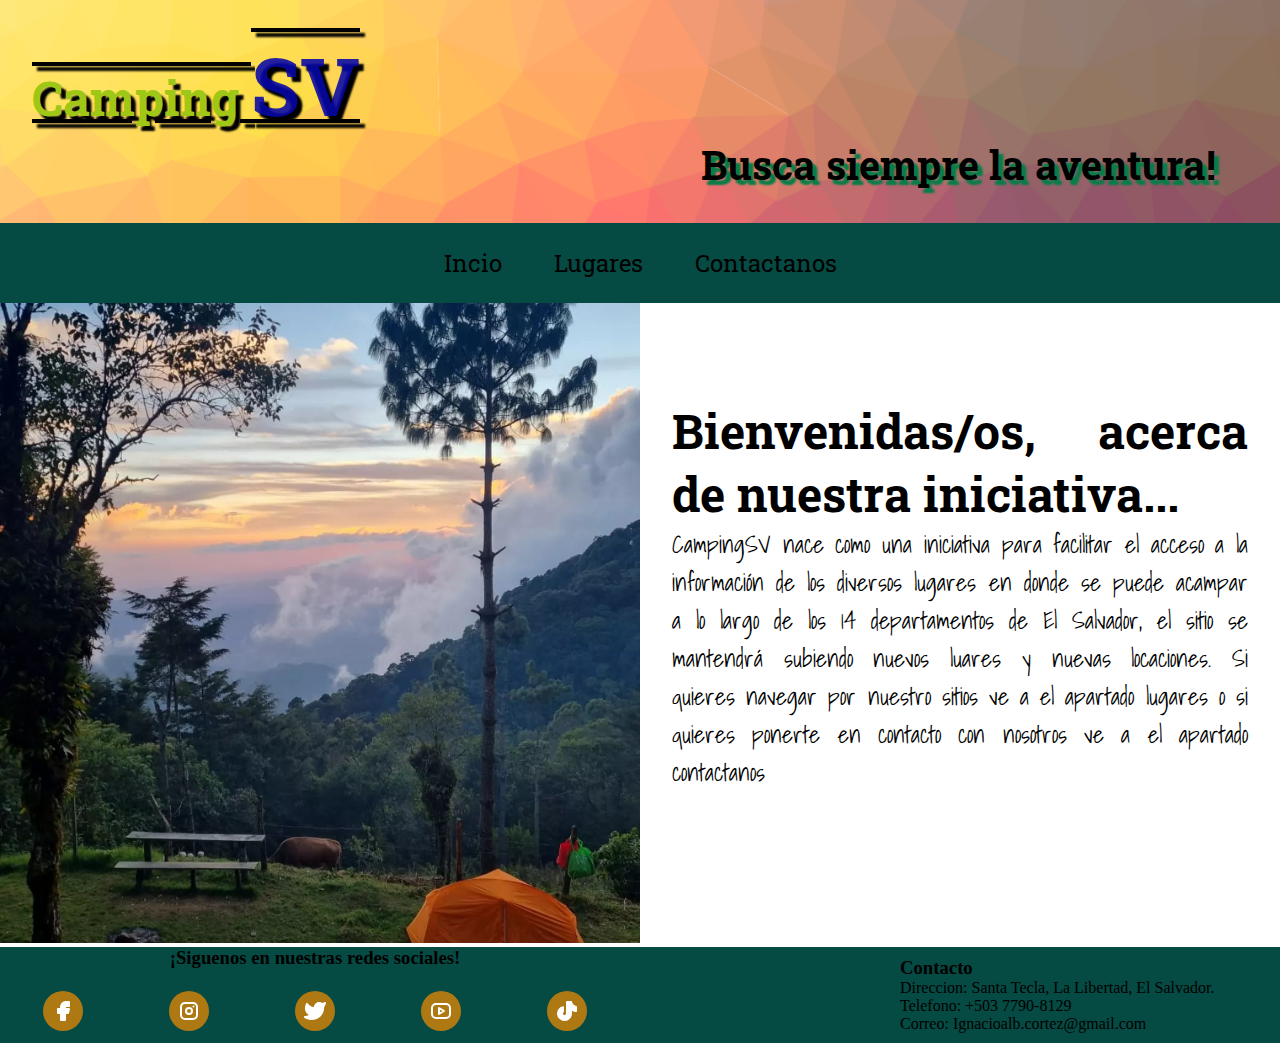
<file: index.htm>
<!DOCTYPE html>
<html lang="en">
    <head>
        <meta charset="UTF-8">
        <meta http-equiv="X-UA-Compatible" content="IE=edge">
        <meta name="viewport" content="width=device-width, initial-scale=1.0">
        <link rel="stylesheet" href="./assets/css/styles.css">
        <link rel="icon" href="./assets/img/bonfire2.ico">
        <title>CampingSV</title>
    </head>
<body>
    <header>
        <h1 id="camping">Camping <span id="sv">SV</span></h1> 
        <h2 id="slogan">Busca siempre la <span>aventura!</span></h2>
    </header>
  
    <nav>
        <ul>
            <li>
                <a href="./index.htm">Incio</a>
            </li>
            <li>
                <a href="./lugares.html">Lugares</a>
            </li>
            <li>
                <a href="./contact.html">Contactanos</a>
            </li>
        </ul>
    </nav>
    <main class="box-center1">
        <section class="conteiner1">
            <div>
                <img src="./assets/img/pital.png" alt="pital" id="homeimage">
            </div>
            <div class="homemain">
                <h2 class="welcome">
                    Bienvenidas/os, acerca de nuestra iniciativa... 
                </h2>
                <p class="about">
                    CampingSV nace como una iniciativa para facilitar el acceso a la información de los diversos lugares en donde se puede acampar a lo largo de los 14 departamentos de El Salvador, el sitio se mantendrá subiendo nuevos luares y nuevas locaciones. Si quieres navegar por nuestro sitios ve a el apartado <span id="places">lugares</span> o si quieres ponerte en contacto con nosotros ve a el apartado <span id="incontact">contactanos</span>
                </p>
            </div>
            
            
        </section>

    </main>
    <footer>
        <div class="foot-conteiner">
            <div class="info">
                <h3>¡Siguenos en nuestras redes sociales!</h3>
                <div class="icons margen">
                    <a href="">
                        <svg xmlns="http://www.w3.org/2000/svg" class="icon icon-tabler icon-tabler-brand-facebook-filled" width="24" height="24" viewBox="0 0 24 24" stroke-width="2" stroke="currentColor" fill="none" stroke-linecap="round" stroke-linejoin="round">
                            <path stroke="none" d="M0 0h24v24H0z" fill="none"></path>
                            <path d="M18 2a1 1 0 0 1 .993 .883l.007 .117v4a1 1 0 0 1 -.883 .993l-.117 .007h-3v1h3a1 1 0 0 1 .991 1.131l-.02 .112l-1 4a1 1 0 0 1 -.858 .75l-.113 .007h-2v6a1 1 0 0 1 -.883 .993l-.117 .007h-4a1 1 0 0 1 -.993 -.883l-.007 -.117v-6h-2a1 1 0 0 1 -.993 -.883l-.007 -.117v-4a1 1 0 0 1 .883 -.993l.117 -.007h2v-1a6 6 0 0 1 5.775 -5.996l.225 -.004h3z" stroke-width="0" fill="currentColor"></path>
                        </svg>
                    </a>

                    <a href="">
                        <svg xmlns="http://www.w3.org/2000/svg" class="icon icon-tabler icon-tabler-brand-instagram" width="24" height="24" viewBox="0 0 24 24" stroke-width="2" stroke="currentColor" fill="none" stroke-linecap="round" stroke-linejoin="round">
                            <path stroke="none" d="M0 0h24v24H0z" fill="none"></path>
                            <path d="M4 4m0 4a4 4 0 0 1 4 -4h8a4 4 0 0 1 4 4v8a4 4 0 0 1 -4 4h-8a4 4 0 0 1 -4 -4z"></path>
                            <path d="M12 12m-3 0a3 3 0 1 0 6 0a3 3 0 1 0 -6 0"></path>
                            <path d="M16.5 7.5l0 .01"></path>
                        </svg>
                    </a>

                    <a href="">
                        <svg xmlns="http://www.w3.org/2000/svg" class="icon icon-tabler icon-tabler-brand-twitter-filled" width="24" height="24" viewBox="0 0 24 24" stroke-width="2" stroke="currentColor" fill="none" stroke-linecap="round" stroke-linejoin="round">
                            <path stroke="none" d="M0 0h24v24H0z" fill="none"></path>
                            <path d="M14.058 3.41c-1.807 .767 -2.995 2.453 -3.056 4.38l-.002 .182l-.243 -.023c-2.392 -.269 -4.498 -1.512 -5.944 -3.531a1 1 0 0 0 -1.685 .092l-.097 .186l-.049 .099c-.719 1.485 -1.19 3.29 -1.017 5.203l.03 .273c.283 2.263 1.5 4.215 3.779 5.679l.173 .107l-.081 .043c-1.315 .663 -2.518 .952 -3.827 .9c-1.056 -.04 -1.446 1.372 -.518 1.878c3.598 1.961 7.461 2.566 10.792 1.6c4.06 -1.18 7.152 -4.223 8.335 -8.433l.127 -.495c.238 -.993 .372 -2.006 .401 -3.024l.003 -.332l.393 -.779l.44 -.862l.214 -.434l.118 -.247c.265 -.565 .456 -1.033 .574 -1.43l.014 -.056l.008 -.018c.22 -.593 -.166 -1.358 -.941 -1.358l-.122 .007a.997 .997 0 0 0 -.231 .057l-.086 .038a7.46 7.46 0 0 1 -.88 .36l-.356 .115l-.271 .08l-.772 .214c-1.336 -1.118 -3.144 -1.254 -5.012 -.554l-.211 .084z" stroke-width="0" fill="currentColor"></path>
                        </svg>
                    </a>

                    <a href="">
                        <svg xmlns="http://www.w3.org/2000/svg" class="icon icon-tabler icon-tabler-brand-youtube" width="24" height="24" viewBox="0 0 24 24" stroke-width="2" stroke="currentColor" fill="none" stroke-linecap="round" stroke-linejoin="round">
                            <path stroke="none" d="M0 0h24v24H0z" fill="none"></path>
                            <path d="M3 5m0 4a4 4 0 0 1 4 -4h10a4 4 0 0 1 4 4v6a4 4 0 0 1 -4 4h-10a4 4 0 0 1 -4 -4z"></path>
                            <path d="M10 9l5 3l-5 3z"></path>
                        </svg>
                    </a>

                    <a href="">
                        <svg xmlns="http://www.w3.org/2000/svg" class="icon icon-tabler icon-tabler-brand-tikto-filled" width="24" height="24" viewBox="0 0 24 24" stroke-width="2" stroke="currentColor" fill="none" stroke-linecap="round" stroke-linejoin="round">
                            <path stroke="none" d="M0 0h24v24H0z" fill="none"></path>
                            <path d="M16.083 2h-4.083a1 1 0 0 0 -1 1v11.5a1.5 1.5 0 1 1 -2.519 -1.1l.12 -.1a1 1 0 0 0 .399 -.8v-4.326a1 1 0 0 0 -1.23 -.974a7.5 7.5 0 0 0 1.73 14.8l.243 -.005a7.5 7.5 0 0 0 7.257 -7.495v-2.7l.311 .153c1.122 .53 2.333 .868 3.59 .993a1 1 0 0 0 1.099 -.996v-4.033a1 1 0 0 0 -.834 -.986a5.005 5.005 0 0 1 -4.097 -4.096a1 1 0 0 0 -.986 -.835z" stroke-width="0" fill="currentColor"></path>
                        </svg>
                    </a>
                </div>
            </div>
            <div class="datos">
                <h3>Contacto</h3>
                <p>Direccion: Santa Tecla, La Libertad, El Salvador.</p>
                <p>Telefono: +503 7790-8129</p>
                <p>Correo: Ignacioalb.cortez@gmail.com</p>
            </div>
        </div>
    </footer>
</body>   
</html>
</file>
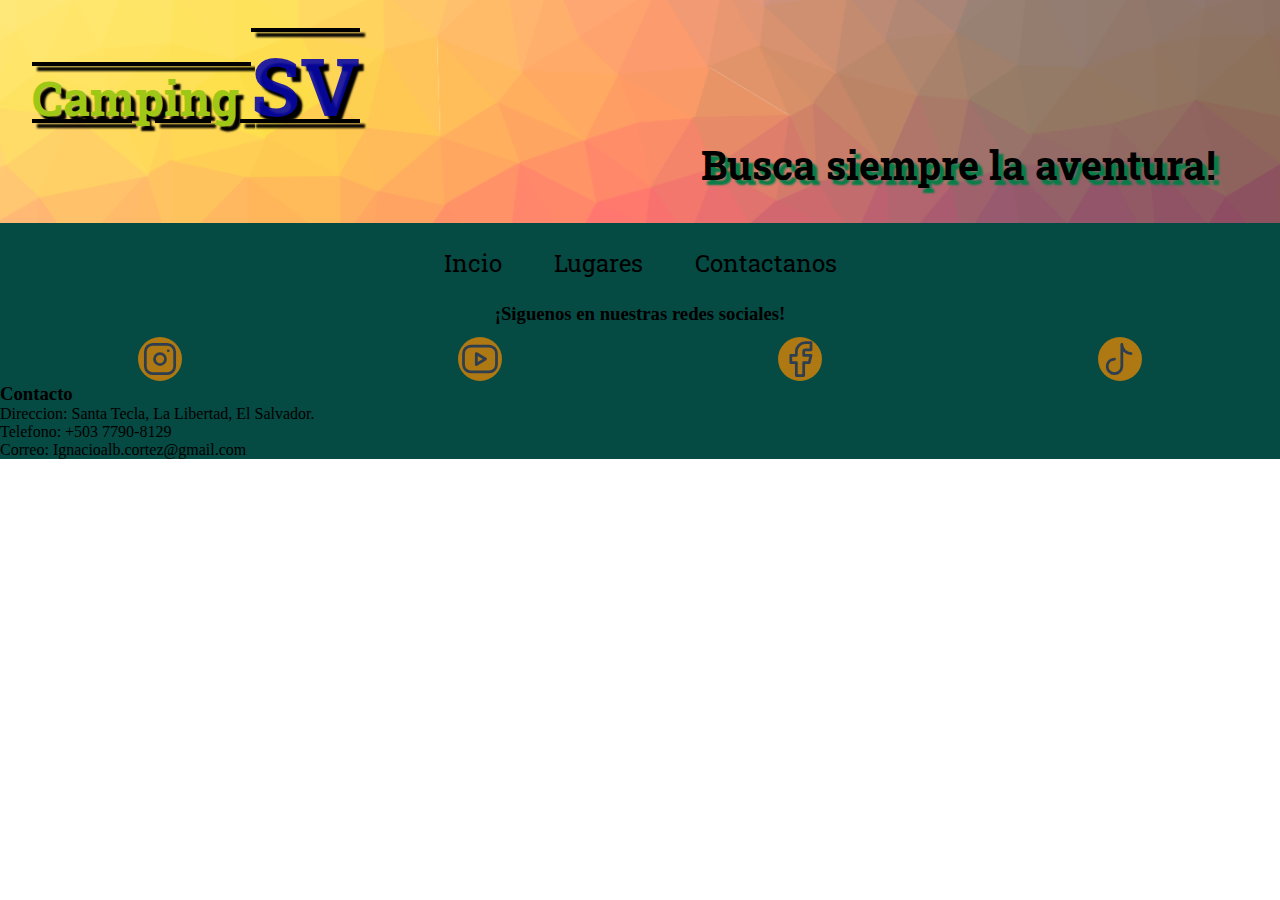
<file: ahucahapan.html>
<!DOCTYPE html>
<html lang="en">
    <head>
        <meta charset="UTF-8">
        <meta http-equiv="X-UA-Compatible" content="IE=edge">
        <meta name="viewport" content="width=device-width, initial-scale=1.0">
        <link rel="stylesheet" href="./assets/css/styles.css">
        <link rel="icon" href="./assets/img/bonfire2.ico">
        <title>CampingSV</title>
    </head>
<body>
    <header>
        <h1 id="camping">Camping <span id="sv">SV</span></h1> 
        <h2 id="slogan">Busca siempre la <span>aventura!</span></h2>
    </header>
  
    <nav>
        <ul>
            <li>
                <a href="./index.htm">Incio</a>
            </li>
            <li>
                <a href="./lugares.html">Lugares</a>
            </li>
            <li>
                <a href="./contact.html">Contactanos</a>
            </li>
        </ul>
    </nav>
    <main>

    </main>
    <footer>
        <div class="footer-conteiner">
            <div class="info">
                <h3>¡Siguenos en nuestras redes sociales!</h3>
                <div class="icons">
                    <a href=""><svg xmlns="http://www.w3.org/2000/svg" class="icon icon-tabler icon-tabler-brand-instagram" width="44" height="44" viewBox="0 0 24 24" stroke-width="1.5" stroke="#2c3e50" fill="none" stroke-linecap="round" stroke-linejoin="round">
                        <path stroke="none" d="M0 0h24v24H0z" fill="none"/>
                        <rect x="4" y="4" width="16" height="16" rx="4" />
                        <circle cx="12" cy="12" r="3" />
                        <line x1="16.5" y1="7.5" x2="16.5" y2="7.501" />
                      </svg>
                    </a>
                    <a href=""><svg xmlns="http://www.w3.org/2000/svg" class="icon icon-tabler icon-tabler-brand-youtube" width="44" height="44" viewBox="0 0 24 24" stroke-width="1.5" stroke="#2c3e50" fill="none" stroke-linecap="round" stroke-linejoin="round">
                        <path stroke="none" d="M0 0h24v24H0z" fill="none"/>
                        <rect x="3" y="5" width="18" height="14" rx="4" />
                        <path d="M10 9l5 3l-5 3z" />
                      </svg>
                    </a>
                    <a href=""><svg xmlns="http://www.w3.org/2000/svg" class="icon icon-tabler icon-tabler-brand-facebook" width="44" height="44" viewBox="0 0 24 24" stroke-width="1.5" stroke="#2c3e50" fill="none" stroke-linecap="round" stroke-linejoin="round">
                        <path stroke="none" d="M0 0h24v24H0z" fill="none"/>
                        <path d="M7 10v4h3v7h4v-7h3l1 -4h-4v-2a1 1 0 0 1 1 -1h3v-4h-3a5 5 0 0 0 -5 5v2h-3" />
                      </svg>
                    </a>
                    <a href=""><svg xmlns="http://www.w3.org/2000/svg" class="icon icon-tabler icon-tabler-brand-tiktok" width="44" height="44" viewBox="0 0 24 24" stroke-width="1.5" stroke="#2c3e50" fill="none" stroke-linecap="round" stroke-linejoin="round">
                        <path stroke="none" d="M0 0h24v24H0z" fill="none"/>
                        <path d="M9 12a4 4 0 1 0 4 4v-12a5 5 0 0 0 5 5" />
                      </svg>
                    </a>
                </div>
            </div>
            <div>
                <h3>Contacto</h3>
                <p>Direccion: Santa Tecla, La Libertad, El Salvador.</p>
                <p>Telefono: +503 7790-8129</p>
                <p>Correo: Ignacioalb.cortez@gmail.com</p>
            </div>
        </div>
    </footer>
</body>   
</html>
</file>
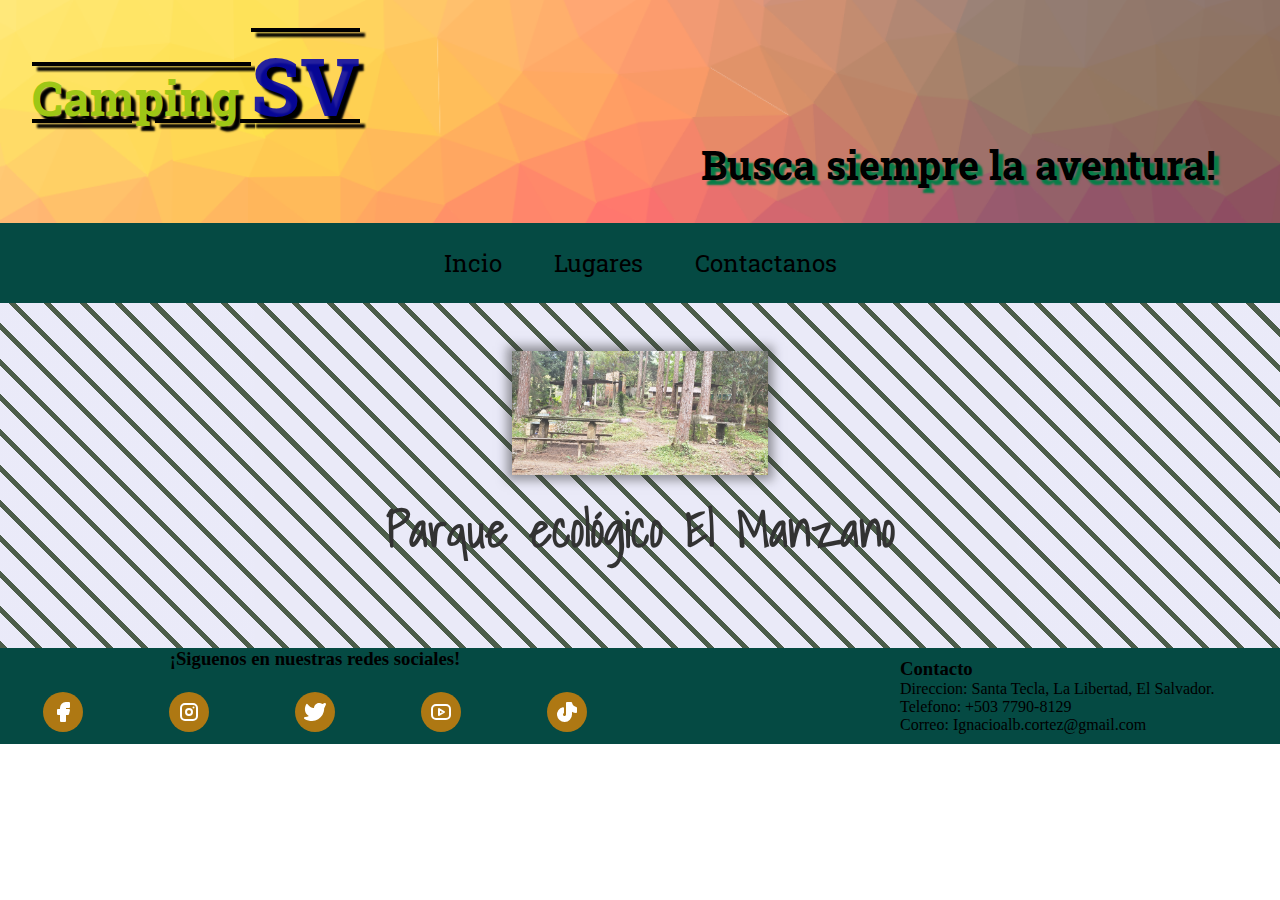
<file: chalatenango.html>
<!DOCTYPE html>
<html lang="en">
    <head>
        <meta charset="UTF-8">
        <meta http-equiv="X-UA-Compatible" content="IE=edge">
        <meta name="viewport" content="width=device-width, initial-scale=1.0">
        <link rel="stylesheet" href="./assets/css/styles.css">
        <link rel="icon" href="./assets/img/bonfire2.ico">
        <title>CampingSV</title>
    </head>
<body>
    <header>
        <h1 id="camping">Camping <span id="sv">SV</span></h1> 
        <h2 id="slogan">Busca siempre la <span>aventura!</span></h2>
    </header>
  
    <nav>
        <ul>
            <li>
                <a href="./index.htm">Incio</a>
            </li>
            <li>
                <a href="./lugares.html">Lugares</a>
            </li>
            <li>
                <a href="./contact.html">Contactanos</a>
            </li>
        </ul>
    </nav>
    <main class="box-center4">
        <section class="departments">
            <div class="el-manzano">
                <img src="./assets/img/elmanzano.png" alt="chalateimg" id="manzanoimg">

            </div>
            <div id="manzanoletter">
               <a href="./elmanzano.html">Parque ecológico El Manzano</a> 
            </div>

        
        </section>
    </main>
    <footer>
        <div class="foot-conteiner">
            <div class="info">
                <h3>¡Siguenos en nuestras redes sociales!</h3>
                <div class="icons margen">
                    <a href="">
                        <svg xmlns="http://www.w3.org/2000/svg" class="icon icon-tabler icon-tabler-brand-facebook-filled" width="24" height="24" viewBox="0 0 24 24" stroke-width="2" stroke="currentColor" fill="none" stroke-linecap="round" stroke-linejoin="round">
                            <path stroke="none" d="M0 0h24v24H0z" fill="none"></path>
                            <path d="M18 2a1 1 0 0 1 .993 .883l.007 .117v4a1 1 0 0 1 -.883 .993l-.117 .007h-3v1h3a1 1 0 0 1 .991 1.131l-.02 .112l-1 4a1 1 0 0 1 -.858 .75l-.113 .007h-2v6a1 1 0 0 1 -.883 .993l-.117 .007h-4a1 1 0 0 1 -.993 -.883l-.007 -.117v-6h-2a1 1 0 0 1 -.993 -.883l-.007 -.117v-4a1 1 0 0 1 .883 -.993l.117 -.007h2v-1a6 6 0 0 1 5.775 -5.996l.225 -.004h3z" stroke-width="0" fill="currentColor"></path>
                        </svg>
                    </a>

                    <a href="">
                        <svg xmlns="http://www.w3.org/2000/svg" class="icon icon-tabler icon-tabler-brand-instagram" width="24" height="24" viewBox="0 0 24 24" stroke-width="2" stroke="currentColor" fill="none" stroke-linecap="round" stroke-linejoin="round">
                            <path stroke="none" d="M0 0h24v24H0z" fill="none"></path>
                            <path d="M4 4m0 4a4 4 0 0 1 4 -4h8a4 4 0 0 1 4 4v8a4 4 0 0 1 -4 4h-8a4 4 0 0 1 -4 -4z"></path>
                            <path d="M12 12m-3 0a3 3 0 1 0 6 0a3 3 0 1 0 -6 0"></path>
                            <path d="M16.5 7.5l0 .01"></path>
                        </svg>
                    </a>

                    <a href="">
                        <svg xmlns="http://www.w3.org/2000/svg" class="icon icon-tabler icon-tabler-brand-twitter-filled" width="24" height="24" viewBox="0 0 24 24" stroke-width="2" stroke="currentColor" fill="none" stroke-linecap="round" stroke-linejoin="round">
                            <path stroke="none" d="M0 0h24v24H0z" fill="none"></path>
                            <path d="M14.058 3.41c-1.807 .767 -2.995 2.453 -3.056 4.38l-.002 .182l-.243 -.023c-2.392 -.269 -4.498 -1.512 -5.944 -3.531a1 1 0 0 0 -1.685 .092l-.097 .186l-.049 .099c-.719 1.485 -1.19 3.29 -1.017 5.203l.03 .273c.283 2.263 1.5 4.215 3.779 5.679l.173 .107l-.081 .043c-1.315 .663 -2.518 .952 -3.827 .9c-1.056 -.04 -1.446 1.372 -.518 1.878c3.598 1.961 7.461 2.566 10.792 1.6c4.06 -1.18 7.152 -4.223 8.335 -8.433l.127 -.495c.238 -.993 .372 -2.006 .401 -3.024l.003 -.332l.393 -.779l.44 -.862l.214 -.434l.118 -.247c.265 -.565 .456 -1.033 .574 -1.43l.014 -.056l.008 -.018c.22 -.593 -.166 -1.358 -.941 -1.358l-.122 .007a.997 .997 0 0 0 -.231 .057l-.086 .038a7.46 7.46 0 0 1 -.88 .36l-.356 .115l-.271 .08l-.772 .214c-1.336 -1.118 -3.144 -1.254 -5.012 -.554l-.211 .084z" stroke-width="0" fill="currentColor"></path>
                        </svg>
                    </a>

                    <a href="">
                        <svg xmlns="http://www.w3.org/2000/svg" class="icon icon-tabler icon-tabler-brand-youtube" width="24" height="24" viewBox="0 0 24 24" stroke-width="2" stroke="currentColor" fill="none" stroke-linecap="round" stroke-linejoin="round">
                            <path stroke="none" d="M0 0h24v24H0z" fill="none"></path>
                            <path d="M3 5m0 4a4 4 0 0 1 4 -4h10a4 4 0 0 1 4 4v6a4 4 0 0 1 -4 4h-10a4 4 0 0 1 -4 -4z"></path>
                            <path d="M10 9l5 3l-5 3z"></path>
                        </svg>
                    </a>

                    <a href="">
                        <svg xmlns="http://www.w3.org/2000/svg" class="icon icon-tabler icon-tabler-brand-tikto-filled" width="24" height="24" viewBox="0 0 24 24" stroke-width="2" stroke="currentColor" fill="none" stroke-linecap="round" stroke-linejoin="round">
                            <path stroke="none" d="M0 0h24v24H0z" fill="none"></path>
                            <path d="M16.083 2h-4.083a1 1 0 0 0 -1 1v11.5a1.5 1.5 0 1 1 -2.519 -1.1l.12 -.1a1 1 0 0 0 .399 -.8v-4.326a1 1 0 0 0 -1.23 -.974a7.5 7.5 0 0 0 1.73 14.8l.243 -.005a7.5 7.5 0 0 0 7.257 -7.495v-2.7l.311 .153c1.122 .53 2.333 .868 3.59 .993a1 1 0 0 0 1.099 -.996v-4.033a1 1 0 0 0 -.834 -.986a5.005 5.005 0 0 1 -4.097 -4.096a1 1 0 0 0 -.986 -.835z" stroke-width="0" fill="currentColor"></path>
                        </svg>
                    </a>
                </div>
            </div>
            <div class="datos">
                <h3>Contacto</h3>
                <p>Direccion: Santa Tecla, La Libertad, El Salvador.</p>
                <p>Telefono: +503 7790-8129</p>
                <p>Correo: Ignacioalb.cortez@gmail.com</p>
            </div>
        </div>
    </footer>
</body>   
</html>
</file>
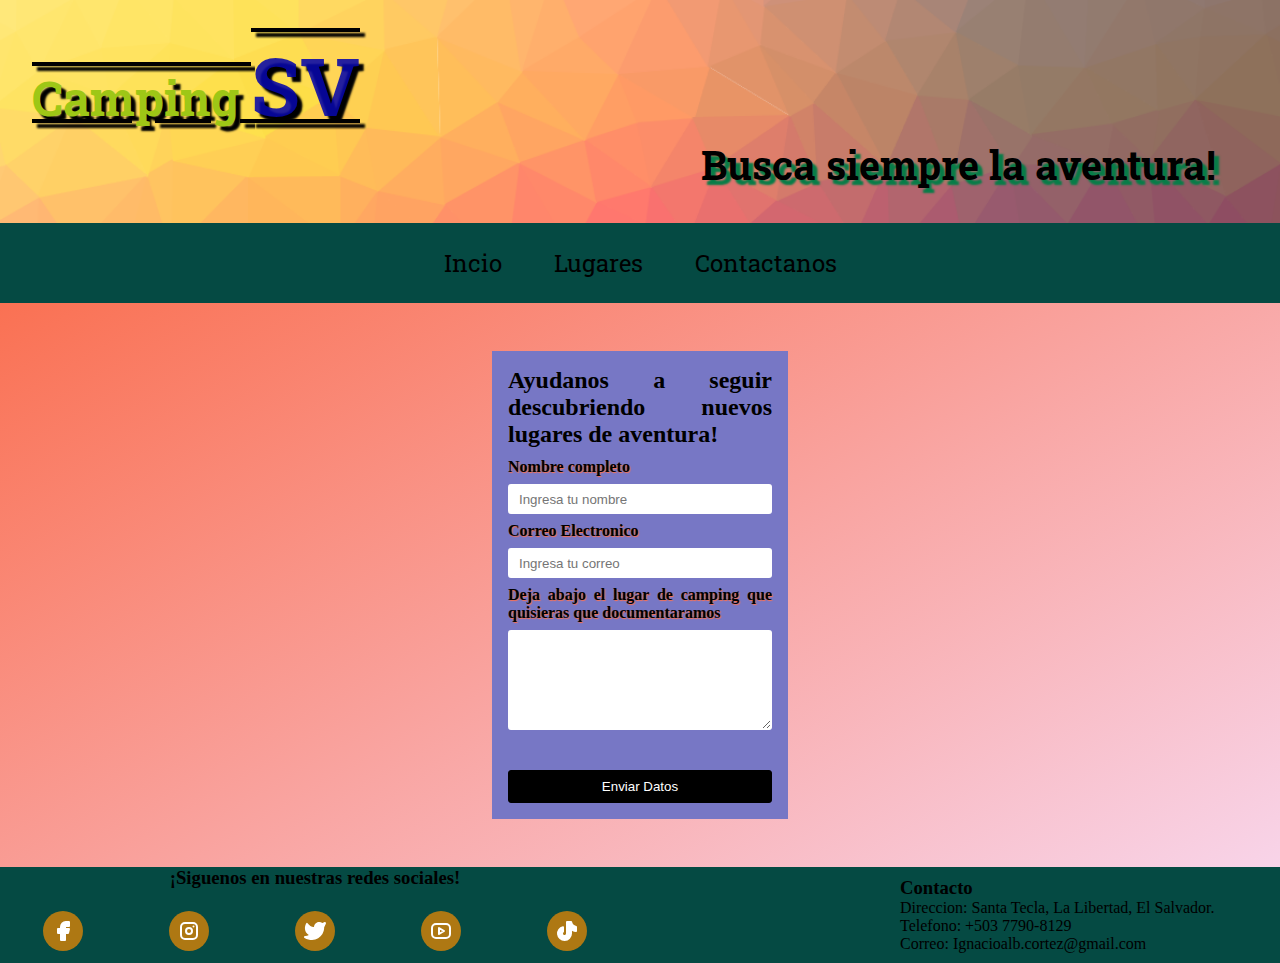
<file: contact.html>
<!DOCTYPE html>
<html lang="en">
    <head>
        <meta charset="UTF-8">
        <meta http-equiv="X-UA-Compatible" content="IE=edge">
        <meta name="viewport" content="width=device-width, initial-scale=1.0">
        <link rel="stylesheet" href="./assets/css/styles.css">
        <link rel="icon" href="./assets/img/bonfire2.ico">
        <title>CampingSV</title>
    </head>
<body>
    <header>
        <h1 id="camping">Camping <span id="sv">SV</span></h1> 
        <h2 id="slogan">Busca siempre la <span>aventura!</span></h2>
    </header>
  
    <nav>
        <ul>
            <li>
                <a href="./index.htm">Incio</a>
            </li>
            <li>
                <a href="./lugares.html">Lugares</a>
            </li>
            <li>
                <a href="./contact.html">Contactanos</a>
            </li>
        </ul>
    </nav>
    <main class="box-center2">
        <div class="formulario">
            <h4>Ayudanos a seguir descubriendo nuevos lugares de aventura!</h4>
            <form action="">
            <label for="">Nombre completo</label>
            <input type="text" placeholder="Ingresa tu nombre">
            <label for="">Correo Electronico</label>
            <input type="email" placeholder="Ingresa tu correo">
            <label for="">Deja abajo el lugar de camping que quisieras que documentaramos</label>
            <textarea name="" id="" cols="30" rows="10">

            </textarea>
            <input type="submit" value="Enviar Datos">
            </form>
        </div>

    </main>
    <footer>
        <div class="foot-conteiner">
            <div class="info">
                <h3>¡Siguenos en nuestras redes sociales!</h3>
                <div class="icons margen">
                    <a href="">
                        <svg xmlns="http://www.w3.org/2000/svg" class="icon icon-tabler icon-tabler-brand-facebook-filled" width="24" height="24" viewBox="0 0 24 24" stroke-width="2" stroke="currentColor" fill="none" stroke-linecap="round" stroke-linejoin="round">
                            <path stroke="none" d="M0 0h24v24H0z" fill="none"></path>
                            <path d="M18 2a1 1 0 0 1 .993 .883l.007 .117v4a1 1 0 0 1 -.883 .993l-.117 .007h-3v1h3a1 1 0 0 1 .991 1.131l-.02 .112l-1 4a1 1 0 0 1 -.858 .75l-.113 .007h-2v6a1 1 0 0 1 -.883 .993l-.117 .007h-4a1 1 0 0 1 -.993 -.883l-.007 -.117v-6h-2a1 1 0 0 1 -.993 -.883l-.007 -.117v-4a1 1 0 0 1 .883 -.993l.117 -.007h2v-1a6 6 0 0 1 5.775 -5.996l.225 -.004h3z" stroke-width="0" fill="currentColor"></path>
                        </svg>
                    </a>

                    <a href="">
                        <svg xmlns="http://www.w3.org/2000/svg" class="icon icon-tabler icon-tabler-brand-instagram" width="24" height="24" viewBox="0 0 24 24" stroke-width="2" stroke="currentColor" fill="none" stroke-linecap="round" stroke-linejoin="round">
                            <path stroke="none" d="M0 0h24v24H0z" fill="none"></path>
                            <path d="M4 4m0 4a4 4 0 0 1 4 -4h8a4 4 0 0 1 4 4v8a4 4 0 0 1 -4 4h-8a4 4 0 0 1 -4 -4z"></path>
                            <path d="M12 12m-3 0a3 3 0 1 0 6 0a3 3 0 1 0 -6 0"></path>
                            <path d="M16.5 7.5l0 .01"></path>
                        </svg>
                    </a>

                    <a href="">
                        <svg xmlns="http://www.w3.org/2000/svg" class="icon icon-tabler icon-tabler-brand-twitter-filled" width="24" height="24" viewBox="0 0 24 24" stroke-width="2" stroke="currentColor" fill="none" stroke-linecap="round" stroke-linejoin="round">
                            <path stroke="none" d="M0 0h24v24H0z" fill="none"></path>
                            <path d="M14.058 3.41c-1.807 .767 -2.995 2.453 -3.056 4.38l-.002 .182l-.243 -.023c-2.392 -.269 -4.498 -1.512 -5.944 -3.531a1 1 0 0 0 -1.685 .092l-.097 .186l-.049 .099c-.719 1.485 -1.19 3.29 -1.017 5.203l.03 .273c.283 2.263 1.5 4.215 3.779 5.679l.173 .107l-.081 .043c-1.315 .663 -2.518 .952 -3.827 .9c-1.056 -.04 -1.446 1.372 -.518 1.878c3.598 1.961 7.461 2.566 10.792 1.6c4.06 -1.18 7.152 -4.223 8.335 -8.433l.127 -.495c.238 -.993 .372 -2.006 .401 -3.024l.003 -.332l.393 -.779l.44 -.862l.214 -.434l.118 -.247c.265 -.565 .456 -1.033 .574 -1.43l.014 -.056l.008 -.018c.22 -.593 -.166 -1.358 -.941 -1.358l-.122 .007a.997 .997 0 0 0 -.231 .057l-.086 .038a7.46 7.46 0 0 1 -.88 .36l-.356 .115l-.271 .08l-.772 .214c-1.336 -1.118 -3.144 -1.254 -5.012 -.554l-.211 .084z" stroke-width="0" fill="currentColor"></path>
                        </svg>
                    </a>

                    <a href="">
                        <svg xmlns="http://www.w3.org/2000/svg" class="icon icon-tabler icon-tabler-brand-youtube" width="24" height="24" viewBox="0 0 24 24" stroke-width="2" stroke="currentColor" fill="none" stroke-linecap="round" stroke-linejoin="round">
                            <path stroke="none" d="M0 0h24v24H0z" fill="none"></path>
                            <path d="M3 5m0 4a4 4 0 0 1 4 -4h10a4 4 0 0 1 4 4v6a4 4 0 0 1 -4 4h-10a4 4 0 0 1 -4 -4z"></path>
                            <path d="M10 9l5 3l-5 3z"></path>
                        </svg>
                    </a>

                    <a href="">
                        <svg xmlns="http://www.w3.org/2000/svg" class="icon icon-tabler icon-tabler-brand-tikto-filled" width="24" height="24" viewBox="0 0 24 24" stroke-width="2" stroke="currentColor" fill="none" stroke-linecap="round" stroke-linejoin="round">
                            <path stroke="none" d="M0 0h24v24H0z" fill="none"></path>
                            <path d="M16.083 2h-4.083a1 1 0 0 0 -1 1v11.5a1.5 1.5 0 1 1 -2.519 -1.1l.12 -.1a1 1 0 0 0 .399 -.8v-4.326a1 1 0 0 0 -1.23 -.974a7.5 7.5 0 0 0 1.73 14.8l.243 -.005a7.5 7.5 0 0 0 7.257 -7.495v-2.7l.311 .153c1.122 .53 2.333 .868 3.59 .993a1 1 0 0 0 1.099 -.996v-4.033a1 1 0 0 0 -.834 -.986a5.005 5.005 0 0 1 -4.097 -4.096a1 1 0 0 0 -.986 -.835z" stroke-width="0" fill="currentColor"></path>
                        </svg>
                    </a>
                </div>
            </div>
            <div class="datos">
                <h3>Contacto</h3>
                <p>Direccion: Santa Tecla, La Libertad, El Salvador.</p>
                <p>Telefono: +503 7790-8129</p>
                <p>Correo: Ignacioalb.cortez@gmail.com</p>
            </div>
        </div>
    </footer>
</body>   
</html>
</file>
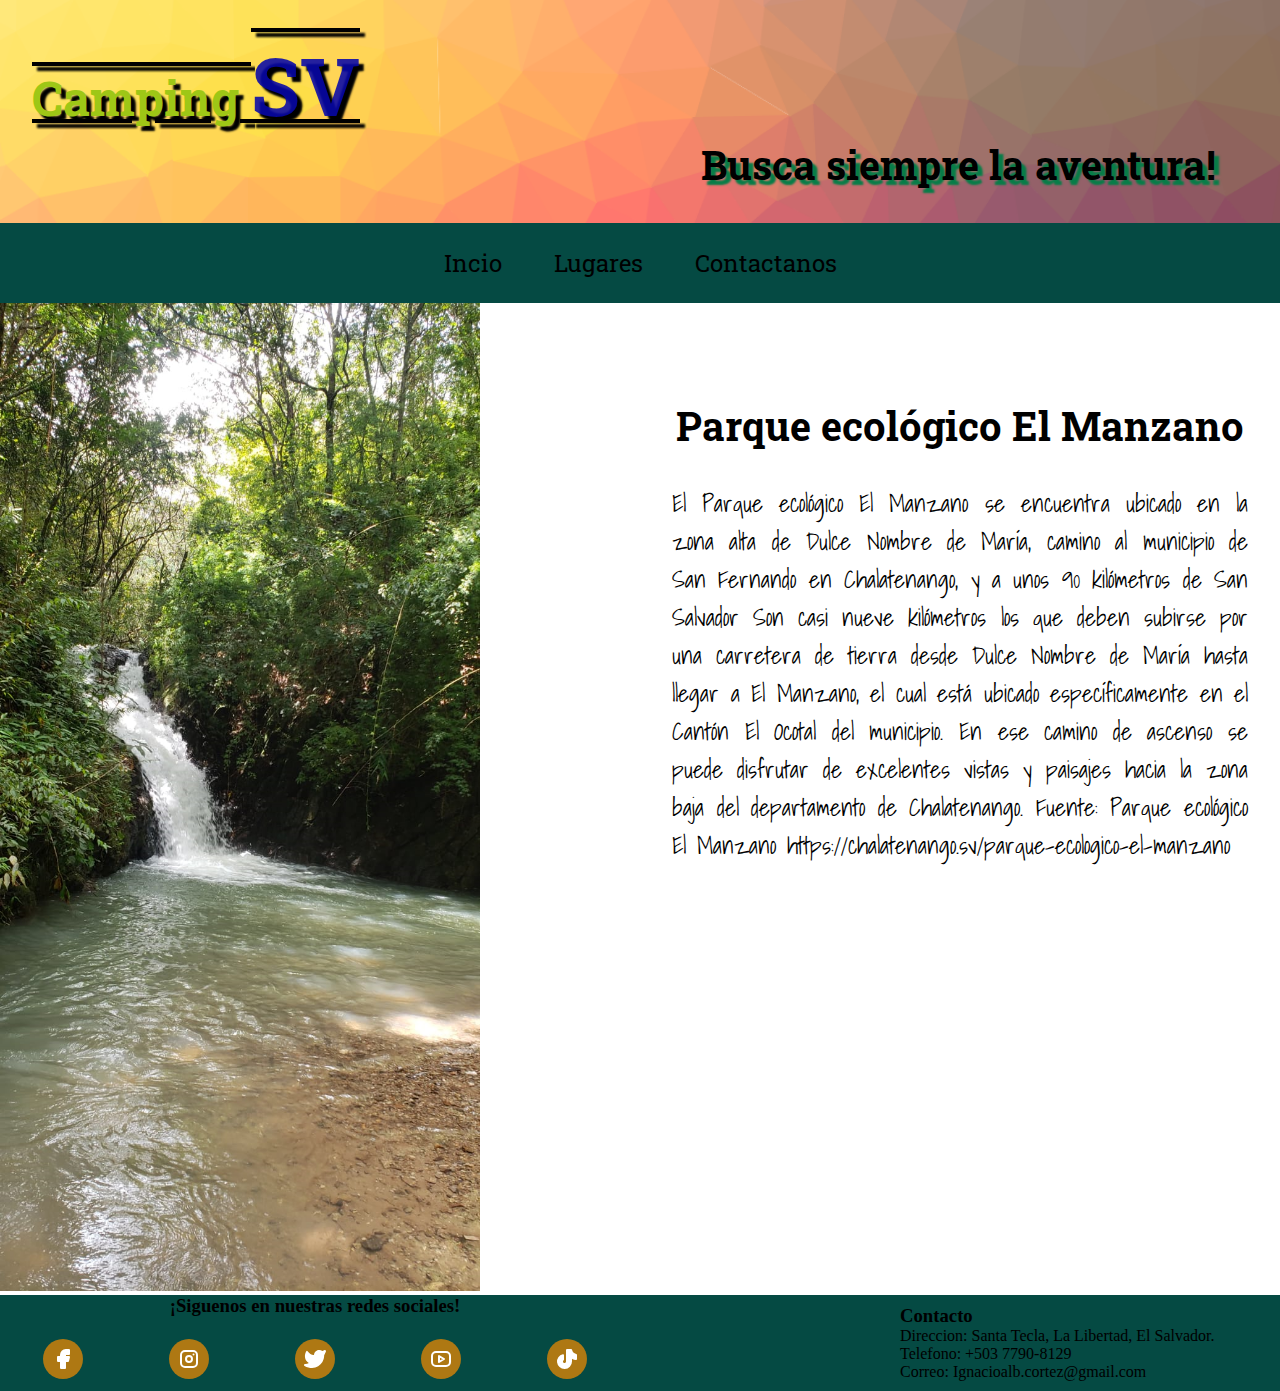
<file: elmanzano.html>
<!DOCTYPE html>
<html lang="en">
    <head>
        <meta charset="UTF-8">
        <meta http-equiv="X-UA-Compatible" content="IE=edge">
        <meta name="viewport" content="width=device-width, initial-scale=1.0">
        <link rel="stylesheet" href="./assets/css/styles.css">
        <link rel="icon" href="./assets/img/bonfire2.ico">
        <title>CampingSV</title>
    </head>
<body>
    <header>
        <h1 id="camping">Camping <span id="sv">SV</span></h1> 
        <h2 id="slogan">Busca siempre la <span>aventura!</span></h2>
    </header>
  
    <nav>
        <ul>
            <li>
                <a href="./index.htm">Incio</a>
            </li>
            <li>
                <a href="./lugares.html">Lugares</a>
            </li>
            <li>
                <a href="./contact.html">Contactanos</a>
            </li>
        </ul>
    </nav>
    <main class="box-center5">
        <section class="conteiner3">
            <div>
                <img src="./assets/img/elmanzano2.png" alt="elmanzano2" id="waterfall">
            </div>
            <div class="peem">
                <h2 class="title">
                    Parque ecológico El Manzano
                </h2>
                <p class="about-manzano">
                    El Parque ecológico El Manzano se encuentra ubicado en la zona alta de Dulce Nombre de María, camino al municipio de San Fernando en Chalatenango, y a unos 90 kilómetros de San Salvador
                    Son casi nueve kilómetros los que deben subirse por una carretera de tierra desde Dulce Nombre de María hasta llegar a El Manzano, el cual está ubicado específicamente en el Cantón El Ocotal del municipio. En ese camino de ascenso se puede disfrutar de excelentes vistas y paisajes hacia la zona baja del departamento de Chalatenango.


Fuente: Parque ecológico El Manzano
https://chalatenango.sv/parque-ecologico-el-manzano
                </p>
            </div>
            
            
        </section>

    </main>
    <footer>
        <div class="foot-conteiner">
            <div class="info">
                <h3>¡Siguenos en nuestras redes sociales!</h3>
                <div class="icons margen">
                    <a href="">
                        <svg xmlns="http://www.w3.org/2000/svg" class="icon icon-tabler icon-tabler-brand-facebook-filled" width="24" height="24" viewBox="0 0 24 24" stroke-width="2" stroke="currentColor" fill="none" stroke-linecap="round" stroke-linejoin="round">
                            <path stroke="none" d="M0 0h24v24H0z" fill="none"></path>
                            <path d="M18 2a1 1 0 0 1 .993 .883l.007 .117v4a1 1 0 0 1 -.883 .993l-.117 .007h-3v1h3a1 1 0 0 1 .991 1.131l-.02 .112l-1 4a1 1 0 0 1 -.858 .75l-.113 .007h-2v6a1 1 0 0 1 -.883 .993l-.117 .007h-4a1 1 0 0 1 -.993 -.883l-.007 -.117v-6h-2a1 1 0 0 1 -.993 -.883l-.007 -.117v-4a1 1 0 0 1 .883 -.993l.117 -.007h2v-1a6 6 0 0 1 5.775 -5.996l.225 -.004h3z" stroke-width="0" fill="currentColor"></path>
                        </svg>
                    </a>

                    <a href="">
                        <svg xmlns="http://www.w3.org/2000/svg" class="icon icon-tabler icon-tabler-brand-instagram" width="24" height="24" viewBox="0 0 24 24" stroke-width="2" stroke="currentColor" fill="none" stroke-linecap="round" stroke-linejoin="round">
                            <path stroke="none" d="M0 0h24v24H0z" fill="none"></path>
                            <path d="M4 4m0 4a4 4 0 0 1 4 -4h8a4 4 0 0 1 4 4v8a4 4 0 0 1 -4 4h-8a4 4 0 0 1 -4 -4z"></path>
                            <path d="M12 12m-3 0a3 3 0 1 0 6 0a3 3 0 1 0 -6 0"></path>
                            <path d="M16.5 7.5l0 .01"></path>
                        </svg>
                    </a>

                    <a href="">
                        <svg xmlns="http://www.w3.org/2000/svg" class="icon icon-tabler icon-tabler-brand-twitter-filled" width="24" height="24" viewBox="0 0 24 24" stroke-width="2" stroke="currentColor" fill="none" stroke-linecap="round" stroke-linejoin="round">
                            <path stroke="none" d="M0 0h24v24H0z" fill="none"></path>
                            <path d="M14.058 3.41c-1.807 .767 -2.995 2.453 -3.056 4.38l-.002 .182l-.243 -.023c-2.392 -.269 -4.498 -1.512 -5.944 -3.531a1 1 0 0 0 -1.685 .092l-.097 .186l-.049 .099c-.719 1.485 -1.19 3.29 -1.017 5.203l.03 .273c.283 2.263 1.5 4.215 3.779 5.679l.173 .107l-.081 .043c-1.315 .663 -2.518 .952 -3.827 .9c-1.056 -.04 -1.446 1.372 -.518 1.878c3.598 1.961 7.461 2.566 10.792 1.6c4.06 -1.18 7.152 -4.223 8.335 -8.433l.127 -.495c.238 -.993 .372 -2.006 .401 -3.024l.003 -.332l.393 -.779l.44 -.862l.214 -.434l.118 -.247c.265 -.565 .456 -1.033 .574 -1.43l.014 -.056l.008 -.018c.22 -.593 -.166 -1.358 -.941 -1.358l-.122 .007a.997 .997 0 0 0 -.231 .057l-.086 .038a7.46 7.46 0 0 1 -.88 .36l-.356 .115l-.271 .08l-.772 .214c-1.336 -1.118 -3.144 -1.254 -5.012 -.554l-.211 .084z" stroke-width="0" fill="currentColor"></path>
                        </svg>
                    </a>

                    <a href="">
                        <svg xmlns="http://www.w3.org/2000/svg" class="icon icon-tabler icon-tabler-brand-youtube" width="24" height="24" viewBox="0 0 24 24" stroke-width="2" stroke="currentColor" fill="none" stroke-linecap="round" stroke-linejoin="round">
                            <path stroke="none" d="M0 0h24v24H0z" fill="none"></path>
                            <path d="M3 5m0 4a4 4 0 0 1 4 -4h10a4 4 0 0 1 4 4v6a4 4 0 0 1 -4 4h-10a4 4 0 0 1 -4 -4z"></path>
                            <path d="M10 9l5 3l-5 3z"></path>
                        </svg>
                    </a>

                    <a href="">
                        <svg xmlns="http://www.w3.org/2000/svg" class="icon icon-tabler icon-tabler-brand-tikto-filled" width="24" height="24" viewBox="0 0 24 24" stroke-width="2" stroke="currentColor" fill="none" stroke-linecap="round" stroke-linejoin="round">
                            <path stroke="none" d="M0 0h24v24H0z" fill="none"></path>
                            <path d="M16.083 2h-4.083a1 1 0 0 0 -1 1v11.5a1.5 1.5 0 1 1 -2.519 -1.1l.12 -.1a1 1 0 0 0 .399 -.8v-4.326a1 1 0 0 0 -1.23 -.974a7.5 7.5 0 0 0 1.73 14.8l.243 -.005a7.5 7.5 0 0 0 7.257 -7.495v-2.7l.311 .153c1.122 .53 2.333 .868 3.59 .993a1 1 0 0 0 1.099 -.996v-4.033a1 1 0 0 0 -.834 -.986a5.005 5.005 0 0 1 -4.097 -4.096a1 1 0 0 0 -.986 -.835z" stroke-width="0" fill="currentColor"></path>
                        </svg>
                    </a>
                </div>
            </div>
            <div class="datos">
                <h3>Contacto</h3>
                <p>Direccion: Santa Tecla, La Libertad, El Salvador.</p>
                <p>Telefono: +503 7790-8129</p>
                <p>Correo: Ignacioalb.cortez@gmail.com</p>
            </div>
        </div>
    </footer>
</body>   
</html>
</file>
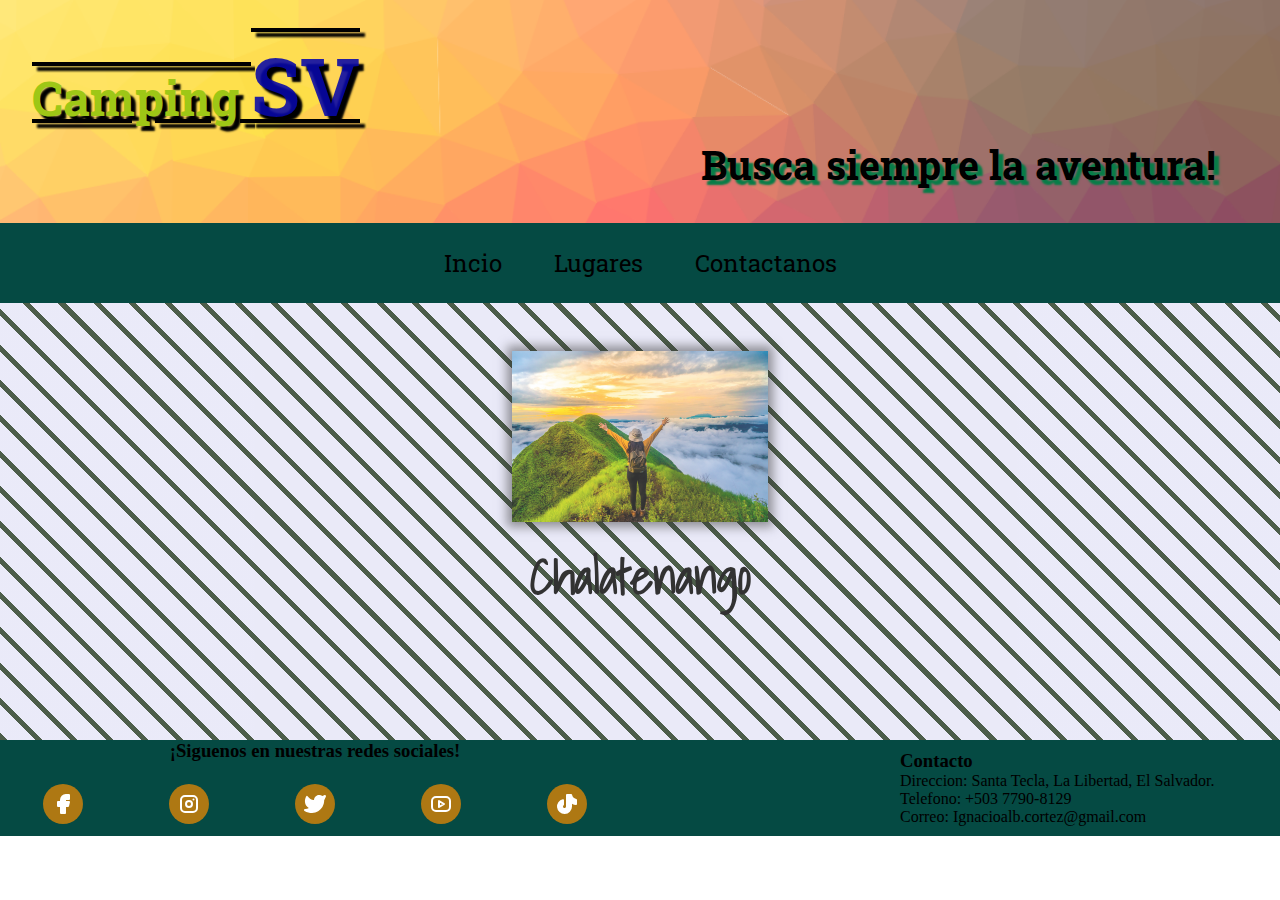
<file: lugares.html>
<!DOCTYPE html>
<html lang="en">
    <head>
        <meta charset="UTF-8">
        <meta http-equiv="X-UA-Compatible" content="IE=edge">
        <meta name="viewport" content="width=device-width, initial-scale=1.0">
        <link rel="stylesheet" href="./assets/css/styles.css">
        <link rel="icon" href="./assets/img/bonfire2.ico">
        <title>CampingSV</title>
    </head>
<body>
    <header>
        <h1 id="camping">Camping <span id="sv">SV</span></h1> 
        <h2 id="slogan">Busca siempre la <span>aventura!</span></h2>
    </header>
  
    <nav>
        <ul>
            <li>
                <a href="./index.htm">Incio</a>
            </li>
            <li>
                <a href="./lugares.html">Lugares</a>
            </li>
            <li>
                <a href="./contact.html">Contactanos</a>
            </li>
        </ul>
    </nav>
    <main class="box-center3">
        <section class="departments">
            <div class="eramon-position">
                <img src="./assets/img/chalateimg1.jpg" alt="chalateimg" id="eramon">

            </div>
            <div id="chalateletter">
               <a href="./chalatenango.html">Chalatenango</a> 
            </div>

        
        </section>
    </main>
    <footer>
        <div class="foot-conteiner">
            <div class="info">
                <h3>¡Siguenos en nuestras redes sociales!</h3>
                <div class="icons margen">
                    <a href="">
                        <svg xmlns="http://www.w3.org/2000/svg" class="icon icon-tabler icon-tabler-brand-facebook-filled" width="24" height="24" viewBox="0 0 24 24" stroke-width="2" stroke="currentColor" fill="none" stroke-linecap="round" stroke-linejoin="round">
                            <path stroke="none" d="M0 0h24v24H0z" fill="none"></path>
                            <path d="M18 2a1 1 0 0 1 .993 .883l.007 .117v4a1 1 0 0 1 -.883 .993l-.117 .007h-3v1h3a1 1 0 0 1 .991 1.131l-.02 .112l-1 4a1 1 0 0 1 -.858 .75l-.113 .007h-2v6a1 1 0 0 1 -.883 .993l-.117 .007h-4a1 1 0 0 1 -.993 -.883l-.007 -.117v-6h-2a1 1 0 0 1 -.993 -.883l-.007 -.117v-4a1 1 0 0 1 .883 -.993l.117 -.007h2v-1a6 6 0 0 1 5.775 -5.996l.225 -.004h3z" stroke-width="0" fill="currentColor"></path>
                        </svg>
                    </a>

                    <a href="">
                        <svg xmlns="http://www.w3.org/2000/svg" class="icon icon-tabler icon-tabler-brand-instagram" width="24" height="24" viewBox="0 0 24 24" stroke-width="2" stroke="currentColor" fill="none" stroke-linecap="round" stroke-linejoin="round">
                            <path stroke="none" d="M0 0h24v24H0z" fill="none"></path>
                            <path d="M4 4m0 4a4 4 0 0 1 4 -4h8a4 4 0 0 1 4 4v8a4 4 0 0 1 -4 4h-8a4 4 0 0 1 -4 -4z"></path>
                            <path d="M12 12m-3 0a3 3 0 1 0 6 0a3 3 0 1 0 -6 0"></path>
                            <path d="M16.5 7.5l0 .01"></path>
                        </svg>
                    </a>

                    <a href="">
                        <svg xmlns="http://www.w3.org/2000/svg" class="icon icon-tabler icon-tabler-brand-twitter-filled" width="24" height="24" viewBox="0 0 24 24" stroke-width="2" stroke="currentColor" fill="none" stroke-linecap="round" stroke-linejoin="round">
                            <path stroke="none" d="M0 0h24v24H0z" fill="none"></path>
                            <path d="M14.058 3.41c-1.807 .767 -2.995 2.453 -3.056 4.38l-.002 .182l-.243 -.023c-2.392 -.269 -4.498 -1.512 -5.944 -3.531a1 1 0 0 0 -1.685 .092l-.097 .186l-.049 .099c-.719 1.485 -1.19 3.29 -1.017 5.203l.03 .273c.283 2.263 1.5 4.215 3.779 5.679l.173 .107l-.081 .043c-1.315 .663 -2.518 .952 -3.827 .9c-1.056 -.04 -1.446 1.372 -.518 1.878c3.598 1.961 7.461 2.566 10.792 1.6c4.06 -1.18 7.152 -4.223 8.335 -8.433l.127 -.495c.238 -.993 .372 -2.006 .401 -3.024l.003 -.332l.393 -.779l.44 -.862l.214 -.434l.118 -.247c.265 -.565 .456 -1.033 .574 -1.43l.014 -.056l.008 -.018c.22 -.593 -.166 -1.358 -.941 -1.358l-.122 .007a.997 .997 0 0 0 -.231 .057l-.086 .038a7.46 7.46 0 0 1 -.88 .36l-.356 .115l-.271 .08l-.772 .214c-1.336 -1.118 -3.144 -1.254 -5.012 -.554l-.211 .084z" stroke-width="0" fill="currentColor"></path>
                        </svg>
                    </a>

                    <a href="">
                        <svg xmlns="http://www.w3.org/2000/svg" class="icon icon-tabler icon-tabler-brand-youtube" width="24" height="24" viewBox="0 0 24 24" stroke-width="2" stroke="currentColor" fill="none" stroke-linecap="round" stroke-linejoin="round">
                            <path stroke="none" d="M0 0h24v24H0z" fill="none"></path>
                            <path d="M3 5m0 4a4 4 0 0 1 4 -4h10a4 4 0 0 1 4 4v6a4 4 0 0 1 -4 4h-10a4 4 0 0 1 -4 -4z"></path>
                            <path d="M10 9l5 3l-5 3z"></path>
                        </svg>
                    </a>

                    <a href="">
                        <svg xmlns="http://www.w3.org/2000/svg" class="icon icon-tabler icon-tabler-brand-tikto-filled" width="24" height="24" viewBox="0 0 24 24" stroke-width="2" stroke="currentColor" fill="none" stroke-linecap="round" stroke-linejoin="round">
                            <path stroke="none" d="M0 0h24v24H0z" fill="none"></path>
                            <path d="M16.083 2h-4.083a1 1 0 0 0 -1 1v11.5a1.5 1.5 0 1 1 -2.519 -1.1l.12 -.1a1 1 0 0 0 .399 -.8v-4.326a1 1 0 0 0 -1.23 -.974a7.5 7.5 0 0 0 1.73 14.8l.243 -.005a7.5 7.5 0 0 0 7.257 -7.495v-2.7l.311 .153c1.122 .53 2.333 .868 3.59 .993a1 1 0 0 0 1.099 -.996v-4.033a1 1 0 0 0 -.834 -.986a5.005 5.005 0 0 1 -4.097 -4.096a1 1 0 0 0 -.986 -.835z" stroke-width="0" fill="currentColor"></path>
                        </svg>
                    </a>
                </div>
            </div>
            <div class="datos">
                <h3>Contacto</h3>
                <p>Direccion: Santa Tecla, La Libertad, El Salvador.</p>
                <p>Telefono: +503 7790-8129</p>
                <p>Correo: Ignacioalb.cortez@gmail.com</p>
            </div>
        </div>
    </footer>
</body>   
</html>
</file>
<file: assets/css/styles.css>
@import url('https://fonts.googleapis.com/css2?family=Alkatra&family=Crimson+Text&family=Gruppo&family=Kanit:ital,wght@1,200&family=Roboto+Slab:wght@900&display=swap');
@import url('https://fonts.googleapis.com/css2?family=Abril+Fatface&family=Alkatra&family=Crimson+Text&family=Gruppo&family=Kanit:ital,wght@1,200&family=Roboto+Slab:wght@900&display=swap');
@import url('https://fonts.googleapis.com/css2?family=Abril+Fatface&family=Alkatra&family=Crimson+Text&family=Gruppo&family=Kanit:ital,wght@1,200&family=Raleway:wght@300&family=Roboto+Slab:wght@900&display=swap');
@import url('https://fonts.googleapis.com/css2?family=Abril+Fatface&family=Alkatra&family=Crimson+Text&family=Gruppo&family=Kanit:ital,wght@1,200&family=Libre+Baskerville:ital@1&family=Raleway:wght@300&family=Roboto+Slab:wght@900&display=swap');
@import url('https://fonts.googleapis.com/css2?family=Abril+Fatface&family=Alkatra&family=Crimson+Text&family=Gruppo&family=Kanit:ital,wght@1,200&family=Libre+Baskerville:ital@1&family=Raleway:wght@300&family=Roboto+Slab:wght@900&family=Shadows+Into+Light&display=swap');
@import url('https://fonts.googleapis.com/css2?family=Abril+Fatface&family=Alkatra&family=Crimson+Text&family=Gruppo&family=Kanit:ital,wght@1,200&family=Libre+Baskerville:ital@1&family=Raleway:wght@300&family=Roboto+Slab:wght@900&family=Russo+One&family=Shadows+Into+Light&display=swap');

*{
    margin: 0;
    padding: 0;
    box-sizing: border-box;
}

/*comienzo del header*/

h1{
   font-size: 3rem;
   font-family: 'Alkatra', cursive;
   font-family: 'Crimson Text', serif;
   font-family: 'Gruppo', cursive;
   font-family: 'Kanit', sans-serif;
   font-family: 'Roboto Slab', serif;
   color: rgb(158, 199, 22);
   text-shadow: 5px 5px 2px black;
}

header{
    /*display: inline-block;
    grid-template-columns: 1fr 1fr;
    grid-template-rows: auto;*/
    background-image: url(./header3.png);
    background-repeat: no-repeat;
    background-size: cover;
    
  
   
}
#camping{
    text-decoration: overline underline black;
    margin-left: 2rem;
    padding-top: 2rem;
}

#sv{
    color: rgba(7, 7, 169, 0.878);
    text-decoration: none  ;
    font-size: 5rem;
    
    
}

#slogan{
    text-align: right;
    margin-right: 2rem;
    padding-right: 2rem;
    padding-bottom: 2rem;
    font-family: 'Abril Fatface', cursive;
    font-family: 'Alkatra', cursive;
    font-family: 'Crimson Text', serif;
    font-family: 'Gruppo', cursive;
    font-family: 'Kanit', sans-serif;
    font-family: 'Roboto Slab', serif;
    font-size: 2.5rem;
    text-shadow: 5px 5px 2px rgb(7, 125, 72);
} 

/* final del header*/

/*comienzo del nav*/

nav{
   background-color: rgb(5, 74, 67);
   text-align: center;
  
}
nav ul li{
   display: inline-block;
   padding: 1.5rem;
   list-style: none;

}

nav ul li a{
    color: black;
    font-size: 1.5rem;
    font-family: 'Abril Fatface', cursive;
    font-family: 'Alkatra', cursive;
    font-family: 'Crimson Text', serif;
    font-family: 'Gruppo', cursive;
    font-family: 'Kanit', sans-serif;
    font-family: 'Raleway', sans-serif;
    font-family: 'Roboto Slab', serif; 
    text-decoration: none; 

}

nav ul li a:hover{
    color: #f6f6f6;

}

/*termina el nav*/ 

/*comienza main de la pag index.html*/

.box-center1{
    width: 100%;
    margin: none;
}

.conteiner1{
    display: grid; 
    grid-template-columns: 1fr 1fr; 
    grid-template-rows: 1fr; 
    gap: 0px 0px; 
    /*grid-template-areas: 
      ". ."; */
}

.homemain{
    padding-top: 6rem;
    padding-left: 2rem;
    padding-right: 2rem;
}
.welcome{
    font-family: 'Abril Fatface', cursive;
    font-family: 'Alkatra', cursive;
    font-family: 'Crimson Text', serif;
    font-family: 'Gruppo', cursive;
    font-family: 'Kanit', sans-serif;
    font-family: 'Libre Baskerville', serif;
    font-family: 'Raleway', sans-serif;
    font-family: 'Roboto Slab', serif;
    font-size: 3rem;
    text-align: justify;
}

.about{
    font-family: 'Abril Fatface', cursive;
    font-family: 'Alkatra', cursive;
    font-family: 'Crimson Text', serif;
    font-family: 'Gruppo', cursive;
    font-family: 'Kanit', sans-serif;
    font-family: 'Libre Baskerville', serif;
    font-family: 'Raleway', sans-serif;
    font-family: 'Roboto Slab', serif;
    font-family: 'Shadows Into Light', cursive;
    font-size: 1.5rem;
    text-align: justify;

}

#homeimage{
    width: 100%;
    margin: none;
    size: cover;
}

/*termina main de la pag index.html*/

/* Comienza main de la pag contact.html*/

.box-center2{
    width: 100%;
    margin: none;
    background: linear-gradient(150deg, #FA7153, #F8D4E9);
    padding: 3rem;

}





.formulario{
    margin: auto;
    width: 25%;
    padding: 1rem;
    background-color: rgb(119, 119, 197);
    text-align: justify;
    
}

.box-center2 .formulario h4{
    font-size: 1.5rem;
    padding-bottom: 10px;
    text-align: justify;
    
}

form label{
    font-weight: bold;
    text-shadow: 1px 1px 1px #FA7153;
}


input[type="text"],
input[type="email"]{
    width: 100%;
    height: 30px;
    padding: 3px 10px; 
    border: 1px solid #0000;
    border-radius: 3px;
    margin: 8px 0;
    display: block; 
}

textarea{
    width: 100%;
    height: 100px;
    border: 1px solid #0000;
    border-radius: 3px;
    margin: 8px 0;
    display: block; 
}

input[type="submit"]{
    width: 100%;
    padding: 8px;
    margin-top: 32px;
    border: 1px solid black;
    background-color: black;
    color: white;
    border-radius: 3px;
}
    
input[type="submit"]:hover{
    background-color: #599F36;
    border: 1px solid #599F36;
}    
/*termina main de la pag contact.html*/

/*comienza main de la pag lugares.html*/

.box-center3{
    width: 100%;
    margin: none;
    background-color: #e5e5f7;
    background-color: #e5e5f7;
opacity: 0.8;
background: repeating-linear-gradient( 45deg, #20351d, #20351d 5px, #e5e5f7 5px, #e5e5f7 25px );

}

.box-center3 .departments{
    display: grid; 
    grid-template-columns: 1fr; 
    grid-template-rows: 1fr 1fr; 
    gap: 0px 0px; 
    grid-template-areas: 
      "."
      "."; 
}

.eramon-position{
    display: flex;
    justify-content: center;
    padding-top: 3rem;
    transition: all .3s;
}
#eramon{
    width: 20%;
    box-shadow: 0 0 10px 5px rgba(0, 0, 0, 0.5)
}
.eramon-position:hover{
    transform: scale(1.1);

}

#chalateletter{
    padding-top: 1rem;
    font-family: 'Abril Fatface', cursive;
    font-family: 'Alkatra', cursive;
    font-family: 'Crimson Text', serif;
    font-family: 'Gruppo', cursive;
    font-family: 'Kanit', sans-serif;
    font-family: 'Libre Baskerville', serif;
    font-family: 'Raleway', sans-serif;
    font-family: 'Roboto Slab', serif;
    font-family: 'Russo One', sans-serif;
    font-family: 'Shadows Into Light', cursive;
    font-size: 3rem;
    text-align: center;
}

#chalateletter a{
    color: black;
    text-decoration: none;
    font-weight: bolder;



}

/* termina main de pag lugares.html*/

/*comienza main de pag chalatenango.html*/

.box-center4{
    width: 100%;
    margin: none;
    background-color: #e5e5f7;
    background-color: #e5e5f7;
opacity: 0.8;
background: repeating-linear-gradient( 45deg, #20351d, #20351d 5px, #e5e5f7 5px, #e5e5f7 25px );
}
.box-center4 .departments{
    display: grid; 
    grid-template-columns: 1fr; 
    grid-template-rows: 1fr 1fr; 
    gap: 0px 0px; 
    grid-template-areas: 
      "."
      "."; 
}

.el-manzano{
    display: flex;
    justify-content: center;
    padding-top: 3rem;
    transition: all .3s;
}

#manzanoimg{
    width: 20%;
    box-shadow: 0 0 10px 5px rgba(0, 0, 0, 0.5)
}
#manzanoletter{
    padding-top: 1rem;
    font-family: 'Abril Fatface', cursive;
    font-family: 'Alkatra', cursive;
    font-family: 'Crimson Text', serif;
    font-family: 'Gruppo', cursive;
    font-family: 'Kanit', sans-serif;
    font-family: 'Libre Baskerville', serif;
    font-family: 'Raleway', sans-serif;
    font-family: 'Roboto Slab', serif;
    font-family: 'Russo One', sans-serif;
    font-family: 'Shadows Into Light', cursive;
    font-size: 3rem;
    text-align: center;
}

#manzanoletter a{
    color: black;
    text-decoration: none;
    font-weight: bolder;
}

.el-manzano:hover{
   transform: scale(1.1);
}

/*termina main pag chalatenango.html*/

.box-center5{
    width: 100%;
    margin: none;
    
}
.conteiner3{
    display: grid; 
    grid-template-columns: 1fr 1fr; 
    grid-template-rows: 1fr; 
    gap: 0px 0px; 
    grid-template-areas: 
      ". ."; 
}

#waterfall{
    width: 75%;
    
}
.peem{
    padding-top: 6rem;
    padding-left: 2rem;
    padding-right: 2rem;
   
}
.title{
    font-family: 'Abril Fatface', cursive;
    font-family: 'Alkatra', cursive;
    font-family: 'Crimson Text', serif;
    font-family: 'Gruppo', cursive;
    font-family: 'Kanit', sans-serif;
    font-family: 'Libre Baskerville', serif;
    font-family: 'Raleway', sans-serif;
    font-family: 'Roboto Slab', serif;
    font-size: 2.5rem;
    text-align: center;
}

.about-manzano{
    font-family: 'Abril Fatface', cursive;
    font-family: 'Alkatra', cursive;
    font-family: 'Crimson Text', serif;
    font-family: 'Gruppo', cursive;
    font-family: 'Kanit', sans-serif;
    font-family: 'Libre Baskerville', serif;
    font-family: 'Raleway', sans-serif;
    font-family: 'Roboto Slab', serif;
    font-family: 'Shadows Into Light', cursive;
    font-size: 1.5rem;
    text-align: justify;
    padding-top: 2rem;
    
}

/*termina main de pag elmanzano.html*/

/*comienza el footer*/

footer{
    background-color:  rgb(5, 74, 67);
}


.foot-conteiner{
    display: grid;
    grid-template-columns: 1fr 1fr;
    grid-template-rows: auto;
    /*padding: 15px 0;*/
    gap: 20px;
    color: black;
}

.datos{
    text-align: justify;
    padding-top: 10px;
    padding-left: 250px;
    
}

.info h3{
    text-align: center;
    padding-bottom: 10px;
}


.margen{
    margin: 10px 0;
}

.icons{
    display: flex;
    justify-content: space-around;
    align-items: center;
    flex-flow: row nowrap; 
}

.icons a{
    display: flex;
    justify-content: center;
    align-items: center;
    background-color: rgb(174, 120, 19);
    border-radius: 75%;
    color: white;
    margin: 2px;
}

.foot-conteiner .info .icons{
    width: 100%;
}

.foot-conteiner .info .icons a{
    width: 40px;
    height: 40px;
}


.foot-conteiner .info .icons a:hover{
    background-color: darkblue;

}

/*termina footer*/

/*aplicando media querry*/
@media (max-width:640px) {
    header{
        text-align: center;
        background-size: cover ;
    }

    nav ul li{
        display: block !important;
    }

   .conteiner1{
        grid-template-columns: 1fr;
       }

    .homemain{
        padding: 5px;
    }

    #homeimage{
       
        width: 100%;
    }

    .formulario{
        width: 100%;
        display: block;
    }

    .conteiner3{
        grid-template-columns: 1fr;
    }

    .peem{
        padding: 0;
    }

    #waterfall{
        width: 100%;
    }

    .foot-conteiner{
        grid-template-columns: 1fr;
        
        text-align: center;
        background-size: cover;
    }

    .datos{
        text-align: center;
        padding-left: 0;
        
    }

}

@media (max-width:1007px){
    header{
        text-align: center;
        background-size: cover ;
    }

    nav ul li{
        display: inline-block;
    }

   .conteiner1{
        grid-template-columns: 1fr;
       }

    .homemain{
        padding: 5px;
    }

    #homeimage{
       
        width: 100%;
    }

    .foot-conteiner{
        grid-template-columns: 1fr;
        
        text-align: center;
        background-size: cover;
    }

    .datos{
        text-align: center;
        padding-left: 0;
        
    }
}
</file>
